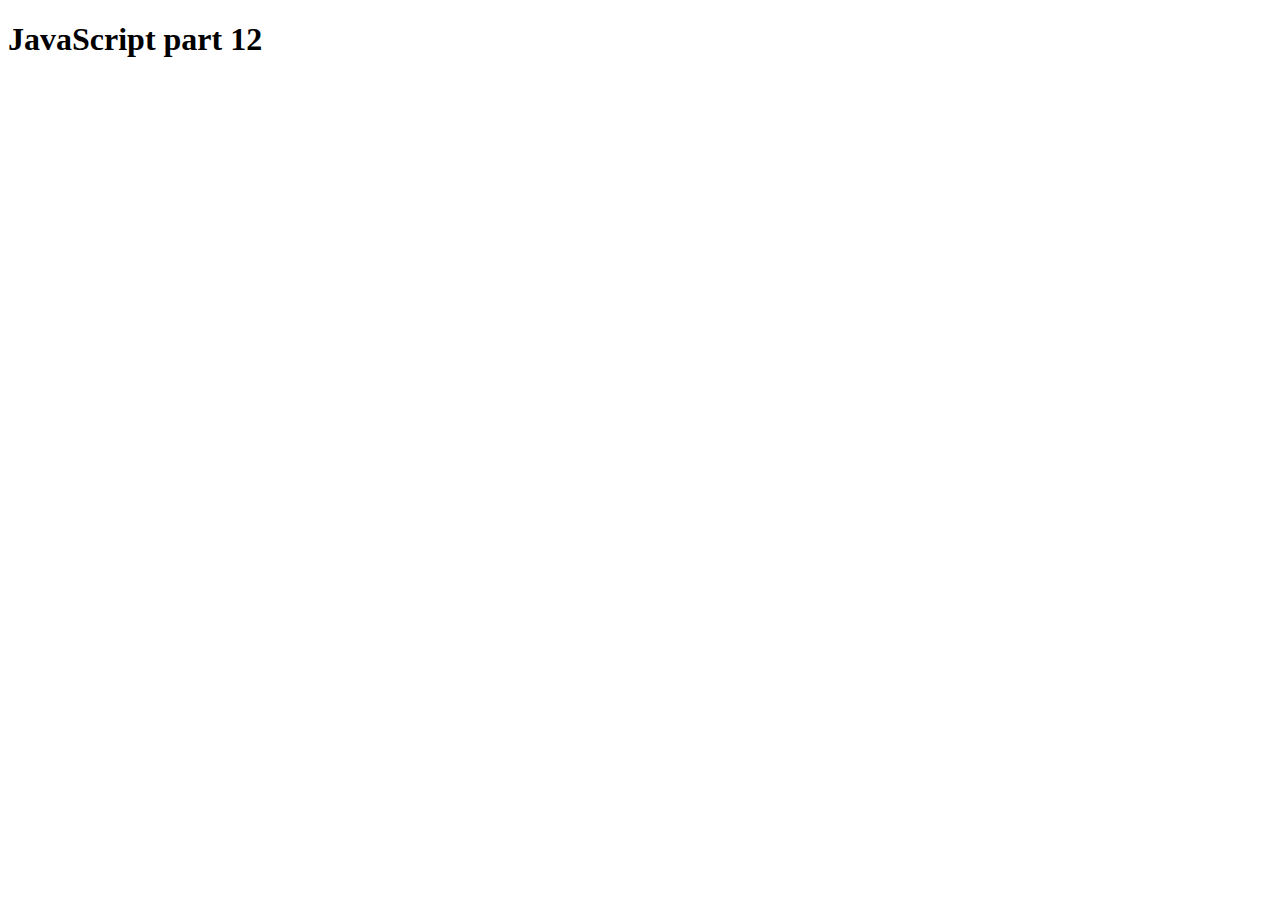
<file: part12.html>
<!DOCTYPE html>
<html lang="en">
<head>
    <meta charset="UTF-8">
    <meta name="viewport" content="width=device-width, initial-scale=1.0">
    <title>Part 12</title>
</head>
<body>

    <h1>JavaScript part 12</h1>
    <script src="part12.js"></script>
</body>
</html>
</file>
